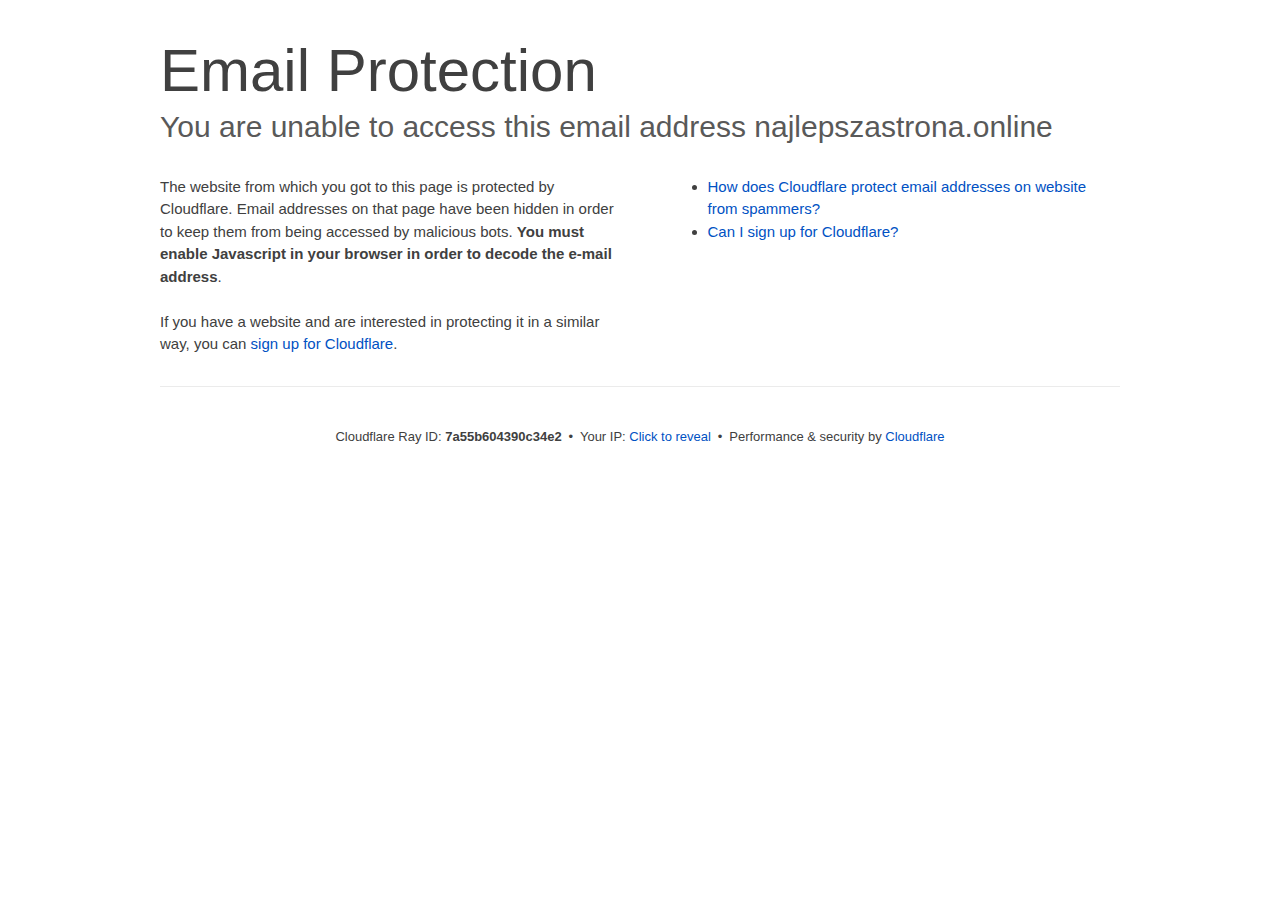
<file: cdn-cgi/l/email-protection/index.html>
<!DOCTYPE html>
<!--[if lt IE 7]> <html class="no-js ie6 oldie" lang="en-US"> <![endif]--><!--[if IE 7]>    <html class="no-js ie7 oldie" lang="en-US"> <![endif]--><!--[if IE 8]>    <html class="no-js ie8 oldie" lang="en-US"> <![endif]--><!--[if gt IE 8]><!--><html class="no-js" lang="en-US"> <!--<![endif]-->
<head>
<title>Email Protection | Cloudflare</title>
<meta charset="UTF-8">
<meta http-equiv="Content-Type" content="text/html; charset=UTF-8">
<meta http-equiv="X-UA-Compatible" content="IE=Edge">
<meta name="robots" content="noindex, nofollow">
<meta name="viewport" content="width=device-width,initial-scale=1">
<link rel="stylesheet" id="cf_styles-css" href="/cdn-cgi/styles/cf.errors.css">
<!--[if lt IE 9]><link rel="stylesheet" id='cf_styles-ie-css' href="/cdn-cgi/styles/cf.errors.ie.css" /><![endif]-->
<style>body{margin:0;padding:0}</style>


<!--[if gte IE 10]><!-->
<script>if (!navigator.cookieEnabled) {
    window.addEventListener('DOMContentLoaded', function () {
      var cookieEl = document.getElementById('cookie-alert');
      cookieEl.style.display = 'block';
    })
  }</script>
<!--<![endif]-->


</head>
<body>
  <div id="cf-wrapper">
    <div class="cf-alert cf-alert-error cf-cookie-error" id="cookie-alert" data-translate="enable_cookies">Please enable cookies.</div>
    <div id="cf-error-details" class="cf-error-details-wrapper">
      <div class="cf-wrapper cf-header cf-error-overview">
        <h1 data-translate="block_headline">Email Protection</h1>
        <h2 class="cf-subheadline"><span data-translate="unable_to_access">You are unable to access this email address</span> najlepszastrona.online</h2>
      </div><!-- /.header -->

      <div class="cf-section cf-wrapper">
        <div class="cf-columns two">
          <div class="cf-column">
            <p>The website from which you got to this page is protected by Cloudflare. Email addresses on that page have been hidden in order to keep them from being accessed by malicious bots. <strong>You must enable Javascript in your browser in order to decode the e-mail address</strong>.</p>
            <p>If you have a website and are interested in protecting it in a similar way, you can <a rel="noopener noreferrer" href="https://www.cloudflare.com/sign-up?utm_source=email_protection">sign up for Cloudflare</a>.</p>
          </div>

          <div class="cf-column">
            <div class="grid_4">
              <div class="rail">
                  <div class="panel">
                      <ul class="nobullets">
                        <li><a rel="noopener noreferrer" class="modal-link-faq" href="https://support.cloudflare.com/hc/en-us/articles/200170016-What-is-Email-Address-Obfuscation-">How does Cloudflare protect email addresses on website from spammers?</a></li>
                        <li><a rel="noopener noreferrer" class="modal-link-faq" href="https://support.cloudflare.com/hc/en-us/categories/200275218-Getting-Started">Can I sign up for Cloudflare?</a></li>
                    </ul>
                </div>
              </div>
            </div>
          </div>
        </div>
      </div><!-- /.section -->

      <div class="cf-error-footer cf-wrapper w-240 lg:w-full py-10 sm:py-4 sm:px-8 mx-auto text-center sm:text-left border-solid border-0 border-t border-gray-300">
  <p class="text-13">
    <span class="cf-footer-item sm:block sm:mb-1">Cloudflare Ray ID: <strong class="font-semibold">7a55b604390c34e2</strong></span>
    <span class="cf-footer-separator sm:hidden">&bull;</span>
    <span id="cf-footer-item-ip" class="cf-footer-item hidden sm:block sm:mb-1">
      Your IP:
      <button type="button" id="cf-footer-ip-reveal" class="cf-footer-ip-reveal-btn">Click to reveal</button>
      <span class="hidden" id="cf-footer-ip">51.77.48.179</span>
      <span class="cf-footer-separator sm:hidden">&bull;</span>
    </span>
    <span class="cf-footer-item sm:block sm:mb-1"><span>Performance &amp; security by</span> <a rel="noopener noreferrer" href="https://www.cloudflare.com/5xx-error-landing" id="brand_link" target="_blank">Cloudflare</a></span>
    
  </p>
  <script>(function(){function d(){var b=a.getElementById("cf-footer-item-ip"),c=a.getElementById("cf-footer-ip-reveal");b&&"classList"in b&&(b.classList.remove("hidden"),c.addEventListener("click",function(){c.classList.add("hidden");a.getElementById("cf-footer-ip").classList.remove("hidden")}))}var a=document;document.addEventListener&&a.addEventListener("DOMContentLoaded",d)})();</script>
</div><!-- /.error-footer -->


    </div><!-- /#cf-error-details -->
  </div><!-- /#cf-wrapper -->

  <script>window._cf_translation = {};</script>

</body>
</html>
</file>
<file: cdn-cgi/styles/cf.errors.css>
#cf-wrapper a,#cf-wrapper abbr,#cf-wrapper article,#cf-wrapper aside,#cf-wrapper b,#cf-wrapper big,#cf-wrapper blockquote,#cf-wrapper body,#cf-wrapper canvas,#cf-wrapper caption,#cf-wrapper center,#cf-wrapper cite,#cf-wrapper code,#cf-wrapper dd,#cf-wrapper del,#cf-wrapper details,#cf-wrapper dfn,#cf-wrapper div,#cf-wrapper dl,#cf-wrapper dt,#cf-wrapper em,#cf-wrapper embed,#cf-wrapper fieldset,#cf-wrapper figcaption,#cf-wrapper figure,#cf-wrapper footer,#cf-wrapper form,#cf-wrapper h1,#cf-wrapper h2,#cf-wrapper h3,#cf-wrapper h4,#cf-wrapper h5,#cf-wrapper h6,#cf-wrapper header,#cf-wrapper hgroup,#cf-wrapper html,#cf-wrapper i,#cf-wrapper iframe,#cf-wrapper img,#cf-wrapper label,#cf-wrapper legend,#cf-wrapper li,#cf-wrapper mark,#cf-wrapper menu,#cf-wrapper nav,#cf-wrapper object,#cf-wrapper ol,#cf-wrapper output,#cf-wrapper p,#cf-wrapper pre,#cf-wrapper s,#cf-wrapper samp,#cf-wrapper section,#cf-wrapper small,#cf-wrapper span,#cf-wrapper strike,#cf-wrapper strong,#cf-wrapper sub,#cf-wrapper summary,#cf-wrapper sup,#cf-wrapper table,#cf-wrapper tbody,#cf-wrapper td,#cf-wrapper tfoot,#cf-wrapper th,#cf-wrapper thead,#cf-wrapper tr,#cf-wrapper tt,#cf-wrapper u,#cf-wrapper ul{margin:0;padding:0;border:0;font:inherit;font-size:100%;text-decoration:none;vertical-align:baseline}#cf-wrapper a img{border:none}#cf-wrapper article,#cf-wrapper aside,#cf-wrapper details,#cf-wrapper figcaption,#cf-wrapper figure,#cf-wrapper footer,#cf-wrapper header,#cf-wrapper hgroup,#cf-wrapper menu,#cf-wrapper nav,#cf-wrapper section,#cf-wrapper summary{display:block}#cf-wrapper .cf-columns:after,#cf-wrapper .cf-columns:before,#cf-wrapper .cf-section:after,#cf-wrapper .cf-section:before,#cf-wrapper .cf-wrapper:after,#cf-wrapper .cf-wrapper:before,#cf-wrapper .clearfix:after,#cf-wrapper .clearfix:before,#cf-wrapper section:after,#cf-wrapper section:before{content:" ";display:table}#cf-wrapper .cf-columns:after,#cf-wrapper .cf-section:after,#cf-wrapper .cf-wrapper:after,#cf-wrapper .clearfix:after,#cf-wrapper section:after{clear:both}#cf-wrapper{display:block;margin:0;padding:0;position:relative;text-align:left;width:100%;z-index:999999999;color:#404040!important;font-family:-apple-system,BlinkMacSystemFont,Segoe UI,Roboto,Oxygen,Ubuntu,Helvetica Neue,Arial,sans-serif!important;font-size:15px!important;line-height:1.5!important;text-decoration:none!important;letter-spacing:normal;-webkit-tap-highlight-color:rgba(246,139,31,.3);-webkit-font-smoothing:antialiased}#cf-wrapper .cf-section,#cf-wrapper section{background:0 0;display:block;margin-bottom:2em;margin-top:2em}#cf-wrapper .cf-wrapper{margin-left:auto;margin-right:auto;width:90%}#cf-wrapper .cf-columns{display:block;list-style:none;padding:0;width:100%}#cf-wrapper .cf-columns img,#cf-wrapper .cf-columns input,#cf-wrapper .cf-columns object,#cf-wrapper .cf-columns select,#cf-wrapper .cf-columns textarea{max-width:100%}#cf-wrapper .cf-columns>.cf-column{float:left;padding-bottom:45px;width:100%;box-sizing:border-box}@media screen and (min-width:49.2em){#cf-wrapper .cf-columns.cols-2>.cf-column:nth-child(n+3),#cf-wrapper .cf-columns.cols-3>.cf-column:nth-child(n+4),#cf-wrapper .cf-columns.cols-4>.cf-column:nth-child(n+3),#cf-wrapper .cf-columns.four>.cf-column:nth-child(n+3),#cf-wrapper .cf-columns.three>.cf-column:nth-child(n+4),#cf-wrapper .cf-columns.two>.cf-column:nth-child(n+3){padding-top:67.5px}#cf-wrapper .cf-columns>.cf-column{padding-bottom:0}#cf-wrapper .cf-columns.cols-2>.cf-column,#cf-wrapper .cf-columns.cols-4>.cf-column,#cf-wrapper .cf-columns.four>.cf-column,#cf-wrapper .cf-columns.two>.cf-column{padding-left:0;padding-right:22.5px;width:50%}#cf-wrapper .cf-columns.cols-2>.cf-column:nth-child(2n),#cf-wrapper .cf-columns.cols-4>.cf-column:nth-child(2n),#cf-wrapper .cf-columns.four>.cf-column:nth-child(2n),#cf-wrapper .cf-columns.two>.cf-column:nth-child(2n){padding-left:22.5px;padding-right:0}#cf-wrapper .cf-columns.cols-2>.cf-column:nth-child(odd),#cf-wrapper .cf-columns.cols-4>.cf-column:nth-child(odd),#cf-wrapper .cf-columns.four>.cf-column:nth-child(odd),#cf-wrapper .cf-columns.two>.cf-column:nth-child(odd){clear:left}#cf-wrapper .cf-columns.cols-3>.cf-column,#cf-wrapper .cf-columns.three>.cf-column{padding-left:30px;width:33.3333333333333%}#cf-wrapper .cf-columns.cols-3>.cf-column:first-child,#cf-wrapper .cf-columns.cols-3>.cf-column:nth-child(3n+1),#cf-wrapper .cf-columns.three>.cf-column:first-child,#cf-wrapper .cf-columns.three>.cf-column:nth-child(3n+1){clear:left;padding-left:0;padding-right:30px}#cf-wrapper .cf-columns.cols-3>.cf-column:nth-child(3n+2),#cf-wrapper .cf-columns.three>.cf-column:nth-child(3n+2){padding-left:15px;padding-right:15px}#cf-wrapper .cf-columns.cols-3>.cf-column:nth-child(-n+3),#cf-wrapper .cf-columns.three>.cf-column:nth-child(-n+3){padding-top:0}}@media screen and (min-width:66em){#cf-wrapper .cf-columns>.cf-column{padding-bottom:0}#cf-wrapper .cf-columns.cols-4>.cf-column,#cf-wrapper .cf-columns.four>.cf-column{padding-left:33.75px;width:25%}#cf-wrapper .cf-columns.cols-4>.cf-column:nth-child(odd),#cf-wrapper .cf-columns.four>.cf-column:nth-child(odd){clear:none}#cf-wrapper .cf-columns.cols-4>.cf-column:first-child,#cf-wrapper .cf-columns.cols-4>.cf-column:nth-child(4n+1),#cf-wrapper .cf-columns.four>.cf-column:first-child,#cf-wrapper .cf-columns.four>.cf-column:nth-child(4n+1){clear:left;padding-left:0;padding-right:33.75px}#cf-wrapper .cf-columns.cols-4>.cf-column:nth-child(4n+2),#cf-wrapper .cf-columns.four>.cf-column:nth-child(4n+2){padding-left:11.25px;padding-right:22.5px}#cf-wrapper .cf-columns.cols-4>.cf-column:nth-child(4n+3),#cf-wrapper .cf-columns.four>.cf-column:nth-child(4n+3){padding-left:22.5px;padding-right:11.25px}#cf-wrapper .cf-columns.cols-4>.cf-column:nth-child(n+5),#cf-wrapper .cf-columns.four>.cf-column:nth-child(n+5){padding-top:67.5px}#cf-wrapper .cf-columns.cols-4>.cf-column:nth-child(-n+4),#cf-wrapper .cf-columns.four>.cf-column:nth-child(-n+4){padding-top:0}}#cf-wrapper a{background:0 0;border:0;color:#0051c3;outline:0;text-decoration:none;-webkit-transition:all .15s ease;transition:all .15s ease}#cf-wrapper a:hover{background:0 0;border:0;color:#f68b1f}#cf-wrapper a:focus{background:0 0;border:0;color:#62a1d8;outline:0}#cf-wrapper a:active{background:0 0;border:0;color:#c16508;outline:0}#cf-wrapper h1,#cf-wrapper h2,#cf-wrapper h3,#cf-wrapper h4,#cf-wrapper h5,#cf-wrapper h6,#cf-wrapper p{color:#404040;margin:0;padding:0}#cf-wrapper h1,#cf-wrapper h2,#cf-wrapper h3{font-weight:400}#cf-wrapper h4,#cf-wrapper h5,#cf-wrapper h6,#cf-wrapper strong{font-weight:600}#cf-wrapper h1{font-size:36px;line-height:1.2}#cf-wrapper h2{font-size:30px;line-height:1.3}#cf-wrapper h3{font-size:25px;line-height:1.3}#cf-wrapper h4{font-size:20px;line-height:1.3}#cf-wrapper h5{font-size:15px}#cf-wrapper h6{font-size:13px}#cf-wrapper ol,#cf-wrapper ul{list-style:none;margin-left:3em}#cf-wrapper ul{list-style-type:disc}#cf-wrapper ol{list-style-type:decimal}#cf-wrapper em{font-style:italic}#cf-wrapper .cf-subheadline{color:#595959;font-weight:300}#cf-wrapper .cf-text-error{color:#bd2426}#cf-wrapper .cf-text-success{color:#9bca3e}#cf-wrapper ol+h2,#cf-wrapper ol+h3,#cf-wrapper ol+h4,#cf-wrapper ol+h5,#cf-wrapper ol+h6,#cf-wrapper ol+p,#cf-wrapper p+dl,#cf-wrapper p+ol,#cf-wrapper p+p,#cf-wrapper p+table,#cf-wrapper p+ul,#cf-wrapper ul+h2,#cf-wrapper ul+h3,#cf-wrapper ul+h4,#cf-wrapper ul+h5,#cf-wrapper ul+h6,#cf-wrapper ul+p{margin-top:1.5em}#cf-wrapper h1+p,#cf-wrapper p+h1,#cf-wrapper p+h2,#cf-wrapper p+h3,#cf-wrapper p+h4,#cf-wrapper p+h5,#cf-wrapper p+h6{margin-top:1.25em}#cf-wrapper h1+h2,#cf-wrapper h1+h3,#cf-wrapper h2+h3,#cf-wrapper h3+h4,#cf-wrapper h4+h5{margin-top:.25em}#cf-wrapper h2+p{margin-top:1em}#cf-wrapper h1+h4,#cf-wrapper h1+h5,#cf-wrapper h1+h6,#cf-wrapper h2+h4,#cf-wrapper h2+h5,#cf-wrapper h2+h6,#cf-wrapper h3+h5,#cf-wrapper h3+h6,#cf-wrapper h3+p,#cf-wrapper h4+p,#cf-wrapper h5+ol,#cf-wrapper h5+p,#cf-wrapper h5+ul{margin-top:.5em}#cf-wrapper .cf-btn{background-color:transparent;border:1px solid #999;color:#404040;font-size:14px;font-weight:400;line-height:1.2;margin:0;padding:.6em 1.33333em .53333em;-webkit-user-select:none;-moz-user-select:none;-ms-user-select:none;user-select:none;display:-moz-inline-stack;display:inline-block;vertical-align:middle;zoom:1;border-radius:2px;box-sizing:border-box;-webkit-transition:all .2s ease;transition:all .2s ease}#cf-wrapper .cf-btn:hover{background-color:#bfbfbf;border:1px solid #737373;color:#fff}#cf-wrapper .cf-btn:focus{color:inherit;outline:0;box-shadow:inset 0 0 4px rgba(0,0,0,.3)}#cf-wrapper .cf-btn.active,#cf-wrapper .cf-btn:active{background-color:#bfbfbf;border:1px solid #404040;color:#272727}#cf-wrapper .cf-btn::-moz-focus-inner{padding:0;border:0}#cf-wrapper .cf-btn .cf-caret{border-top-color:currentColor;margin-left:.25em;margin-top:.18333em}#cf-wrapper .cf-btn-primary{background-color:#2f7bbf;border:1px solid transparent;color:#fff}#cf-wrapper .cf-btn-primary:hover{background-color:#62a1d8;border:1px solid #2f7bbf;color:#fff}#cf-wrapper .cf-btn-primary.active,#cf-wrapper .cf-btn-primary:active,#cf-wrapper .cf-btn-primary:focus{background-color:#62a1d8;border:1px solid #163959;color:#fff}#cf-wrapper .cf-btn-danger,#cf-wrapper .cf-btn-error,#cf-wrapper .cf-btn-important{background-color:#bd2426;border-color:transparent;color:#fff}#cf-wrapper .cf-btn-danger:hover,#cf-wrapper .cf-btn-error:hover,#cf-wrapper .cf-btn-important:hover{background-color:#de5052;border-color:#bd2426;color:#fff}#cf-wrapper .cf-btn-danger.active,#cf-wrapper .cf-btn-danger:active,#cf-wrapper .cf-btn-danger:focus,#cf-wrapper .cf-btn-error.active,#cf-wrapper .cf-btn-error:active,#cf-wrapper .cf-btn-error:focus,#cf-wrapper .cf-btn-important.active,#cf-wrapper .cf-btn-important:active,#cf-wrapper .cf-btn-important:focus{background-color:#de5052;border-color:#521010;color:#fff}#cf-wrapper .cf-btn-accept,#cf-wrapper .cf-btn-success{background-color:#9bca3e;border:1px solid transparent;color:#fff}#cf-wrapper .cf-btn-accept:hover,#cf-wrapper .cf-btn-success:hover{background-color:#bada7a;border:1px solid #9bca3e;color:#fff}#cf-wrapper .active.cf-btn-accept,#cf-wrapper .cf-btn-accept:active,#cf-wrapper .cf-btn-accept:focus,#cf-wrapper .cf-btn-success.active,#cf-wrapper .cf-btn-success:active,#cf-wrapper .cf-btn-success:focus{background-color:#bada7a;border:1px solid #516b1d;color:#fff}#cf-wrapper .cf-btn-accept{color:transparent;font-size:0;height:36.38px;overflow:hidden;position:relative;text-indent:0;width:36.38px;white-space:nowrap}#cf-wrapper input,#cf-wrapper select,#cf-wrapper textarea{background:#fff!important;border:1px solid #999!important;color:#404040!important;font-size:.86667em!important;line-height:1.24!important;margin:0 0 1em!important;max-width:100%!important;outline:0!important;padding:.45em .75em!important;vertical-align:middle!important;display:-moz-inline-stack;display:inline-block;zoom:1;box-sizing:border-box;-webkit-transition:all .2s ease;transition:all .2s ease;border-radius:2px}#cf-wrapper input:hover,#cf-wrapper select:hover,#cf-wrapper textarea:hover{border-color:gray}#cf-wrapper input:focus,#cf-wrapper select:focus,#cf-wrapper textarea:focus{border-color:#2f7bbf;outline:0;box-shadow:0 0 8px rgba(47,123,191,.5)}#cf-wrapper fieldset{width:100%}#cf-wrapper label{display:block;font-size:13px;margin-bottom:.38333em}#cf-wrapper .cf-form-stacked .select2-container,#cf-wrapper .cf-form-stacked input,#cf-wrapper .cf-form-stacked select,#cf-wrapper .cf-form-stacked textarea{display:block;width:100%}#cf-wrapper .cf-form-stacked input[type=button],#cf-wrapper .cf-form-stacked input[type=checkbox],#cf-wrapper .cf-form-stacked input[type=submit]{display:-moz-inline-stack;display:inline-block;vertical-align:middle;zoom:1;width:auto}#cf-wrapper .cf-form-actions{text-align:right}#cf-wrapper .cf-alert{background-color:#f9b169;border:1px solid #904b06;color:#404040;font-size:13px;padding:7.5px 15px;position:relative;vertical-align:middle;border-radius:2px}#cf-wrapper .cf-alert:empty{display:none}#cf-wrapper .cf-alert .cf-close{border:1px solid transparent;color:inherit;font-size:18.75px;line-height:1;padding:0;position:relative;right:-18.75px;top:0}#cf-wrapper .cf-alert .cf-close:hover{background-color:transparent;border-color:currentColor;color:inherit}#cf-wrapper .cf-alert-danger,#cf-wrapper .cf-alert-error{background-color:#de5052;border-color:#521010;color:#fff}#cf-wrapper .cf-alert-success{background-color:#bada7a;border-color:#516b1d;color:#516b1d}#cf-wrapper .cf-alert-warning{background-color:#f9b169;border-color:#904b06;color:#404040}#cf-wrapper .cf-alert-info{background-color:#62a1d8;border-color:#163959;color:#163959}#cf-wrapper .cf-alert-nonessential{background-color:#ebebeb;border-color:#999;color:#404040}#cf-wrapper .cf-icon-exclamation-sign{background:url(/cdn-cgi/images/icon-exclamation.png?1376755637) 50% no-repeat;height:54px;width:54px;display:-moz-inline-stack;display:inline-block;vertical-align:middle;zoom:1}#cf-wrapper h1 .cf-icon-exclamation-sign{margin-top:-10px}#cf-wrapper #cf-error-banner{background-color:#fff;border-bottom:3px solid #f68b1f;padding:15px 15px 20px;position:relative;z-index:999999999;box-shadow:0 2px 8px rgba(0,0,0,.2)}#cf-wrapper #cf-error-banner h4,#cf-wrapper #cf-error-banner p{display:-moz-inline-stack;display:inline-block;vertical-align:bottom;zoom:1}#cf-wrapper #cf-error-banner h4{color:#2f7bbf;font-weight:400;font-size:20px;line-height:1;vertical-align:baseline}#cf-wrapper #cf-error-banner .cf-error-actions{margin-bottom:10px;text-align:center;width:100%}#cf-wrapper #cf-error-banner .cf-error-actions a{display:-moz-inline-stack;display:inline-block;vertical-align:middle;zoom:1}#cf-wrapper #cf-error-banner .cf-error-actions a+a{margin-left:10px}#cf-wrapper #cf-error-banner .cf-error-actions .cf-btn-accept,#cf-wrapper #cf-error-banner .cf-error-actions .cf-btn-success{color:#fff}#cf-wrapper #cf-error-banner .error-header-desc{text-align:left}#cf-wrapper #cf-error-banner .cf-close{color:#999;cursor:pointer;display:inline-block;font-size:34.5px;float:none;font-weight:700;height:22.5px;line-height:.6;overflow:hidden;position:absolute;right:20px;top:25px;text-indent:200%;width:22.5px}#cf-wrapper #cf-error-banner .cf-close:hover{color:gray}#cf-wrapper #cf-error-banner .cf-close:before{content:"\00D7";left:0;height:100%;position:absolute;text-align:center;text-indent:0;top:0;width:100%}#cf-inline-error-wrapper{box-shadow:0 2px 10px rgba(0,0,0,.5)}#cf-wrapper #cf-error-details{background:#fff}#cf-wrapper #cf-error-details .cf-error-overview{padding:25px 0 0}#cf-wrapper #cf-error-details .cf-error-overview h1,#cf-wrapper #cf-error-details .cf-error-overview h2{font-weight:300}#cf-wrapper #cf-error-details .cf-error-overview h2{margin-top:0}#cf-wrapper #cf-error-details .cf-highlight{background:#ebebeb;overflow-x:hidden;padding:30px 0;background-image:-webkit-gradient(linear,left top, left bottom,from(#dedede),color-stop(3%, #ebebeb),color-stop(97%, #ebebeb),to(#dedede));background-image:linear-gradient(top,#dedede,#ebebeb 3%,#ebebeb 97%,#dedede)}#cf-wrapper #cf-error-details .cf-highlight h3{color:#999;font-weight:300}#cf-wrapper #cf-error-details .cf-highlight .cf-column:last-child{padding-bottom:0}#cf-wrapper #cf-error-details .cf-highlight .cf-highlight-inverse{background-color:#fff;padding:15px;border-radius:2px}#cf-wrapper #cf-error-details .cf-status-display h3{margin-top:.5em}#cf-wrapper #cf-error-details .cf-status-label{color:#9bca3e;font-size:1.46667em}#cf-wrapper #cf-error-details .cf-status-label,#cf-wrapper #cf-error-details .cf-status-name{display:inline}#cf-wrapper #cf-error-details .cf-status-item{display:block;position:relative;text-align:left}#cf-wrapper #cf-error-details .cf-status-item,#cf-wrapper #cf-error-details .cf-status-item.cf-column{padding-bottom:1.5em}#cf-wrapper #cf-error-details .cf-status-item.cf-error-source{display:block;text-align:center}#cf-wrapper #cf-error-details .cf-status-item.cf-error-source:after{bottom:-60px;content:"";display:none;border-bottom:18px solid #fff;border-left:20px solid transparent;border-right:20px solid transparent;height:0;left:50%;margin-left:-9px;position:absolute;right:50%;width:0}#cf-wrapper #cf-error-details .cf-status-item+.cf-status-item{border-top:1px solid #dedede;padding-top:1.5em}#cf-wrapper #cf-error-details .cf-status-item+.cf-status-item:before{background:url(/cdn-cgi/images/cf-icon-horizontal-arrow.png) no-repeat;content:"";display:block;left:0;position:absolute;top:25.67px}#cf-wrapper #cf-error-details .cf-error-source .cf-icon-error-container{height:85px;margin-bottom:2.5em}#cf-wrapper #cf-error-details .cf-error-source .cf-status-label{color:#bd2426}#cf-wrapper #cf-error-details .cf-error-source .cf-icon{display:block}#cf-wrapper #cf-error-details .cf-error-source .cf-icon-status{bottom:-10px;left:50%;top:auto;right:auto}#cf-wrapper #cf-error-details .cf-error-source .cf-status-label,#cf-wrapper #cf-error-details .cf-error-source .cf-status-name{display:block}#cf-wrapper #cf-error-details .cf-icon-error-container{height:auto;position:relative}#cf-wrapper #cf-error-details .cf-icon-status{display:block;margin-left:-24px;position:absolute;top:0;right:0}#cf-wrapper #cf-error-details .cf-icon{display:none;margin:0 auto}#cf-wrapper #cf-error-details .cf-status-desc{display:block;height:22.5px;overflow:hidden;text-overflow:ellipsis;width:100%;white-space:nowrap}#cf-wrapper #cf-error-details .cf-status-desc:empty{display:none}#cf-wrapper #cf-error-details .cf-error-footer{padding:1.33333em 0;border-top:1px solid #ebebeb;text-align:center}#cf-wrapper #cf-error-details .cf-error-footer p{font-size:13px}#cf-wrapper #cf-error-details .cf-error-footer select{margin:0!important}#cf-wrapper #cf-error-details .cf-footer-item{display:block;margin-bottom:5px;text-align:left}#cf-wrapper #cf-error-details .cf-footer-separator{display:none}#cf-wrapper #cf-error-details .cf-captcha-info{margin-bottom:10px;position:relative;text-align:center}#cf-wrapper #cf-error-details .cf-captcha-image{height:57px;width:300px}#cf-wrapper #cf-error-details .cf-captcha-actions{margin-top:15px}#cf-wrapper #cf-error-details .cf-captcha-actions a{font-size:0;height:36.38px;overflow:hidden;padding-left:1.2em;padding-right:1.2em;position:relative;text-indent:-9999px;width:36.38px;white-space:nowrap}#cf-wrapper #cf-error-details .cf-captcha-actions a.cf-icon-refresh span{background-position:0 -787px}#cf-wrapper #cf-error-details .cf-captcha-actions a.cf-icon-announce span{background-position:0 -767px}#cf-wrapper #cf-error-details .cf-captcha-actions a.cf-icon-question span{background-position:0 -827px}#cf-wrapper #cf-error-details .cf-screenshot-container{background:url(/cdn-cgi/images/browser-bar.png?1376755637) no-repeat #fff;max-height:400px;max-width:100%;overflow:hidden;padding-top:53px;width:960px;border-radius:5px 5px 0 0}#cf-wrapper #cf-error-details .cf-screenshot-container .cf-no-screenshot{background:url(/cdn-cgi/images/cf-no-screenshot-warn.png) no-repeat;display:block;height:158px;left:25%;margin-top:-79px;overflow:hidden;position:relative;top:50%;width:178px}#cf-wrapper #cf-error-details .cf-captcha-container .cf-screenshot-container,#cf-wrapper #cf-error-details .cf-captcha-container .cf-screenshot-container img,#recaptcha-widget .cf-alert,#recaptcha-widget .recaptcha_only_if_audio,.cf-cookie-error{display:none}#cf-wrapper #cf-error-details .cf-screenshot-container .cf-no-screenshot.error{background:url(/cdn-cgi/images/cf-no-screenshot-error.png) no-repeat;height:175px}#cf-wrapper #cf-error-details .cf-screenshot-container.cf-screenshot-full .cf-no-screenshot{left:50%;margin-left:-89px}.cf-captcha-info iframe{max-width:100%}#cf-wrapper .cf-icon-ok{background:url(/cdn-cgi/images/cf-icon-ok.png) no-repeat;height:48px;width:48px}#cf-wrapper .cf-icon-error{background:url(/cdn-cgi/images/cf-icon-error.png) no-repeat;height:48px;width:48px}#cf-wrapper .cf-icon-browser{background:url(/cdn-cgi/images/cf-icon-browser.png) no-repeat;height:80px;width:100px}#cf-wrapper .cf-icon-cloud{background:url(/cdn-cgi/images/cf-icon-cloud.png) no-repeat;height:77px;width:151px}#cf-wrapper .cf-icon-server{background:url(/cdn-cgi/images/cf-icon-server.png) no-repeat;height:75px;width:95px}#cf-wrapper .cf-icon-railgun{background-position:0 -848px;height:81px;width:95px}#cf-wrapper .cf-caret{border:.33333em solid transparent;border-top-color:inherit;content:"";height:0;width:0;display:-moz-inline-stack;display:inline-block;vertical-align:middle;zoom:1}@media screen and (min-width:49.2em){#cf-wrapper #cf-error-details .cf-status-desc:empty,#cf-wrapper #cf-error-details .cf-status-item.cf-error-source:after,#cf-wrapper #cf-error-details .cf-status-item .cf-icon,#cf-wrapper #cf-error-details .cf-status-label,#cf-wrapper #cf-error-details .cf-status-name{display:block}#cf-wrapper .cf-wrapper{width:708px}#cf-wrapper #cf-error-banner{padding:20px 20px 25px}#cf-wrapper #cf-error-banner .cf-error-actions{margin-bottom:15px}#cf-wrapper #cf-error-banner .cf-error-header-desc h4{margin-right:.5em}#cf-wrapper #cf-error-details h1{font-size:4em}#cf-wrapper #cf-error-details .cf-error-overview{padding-top:2.33333em}#cf-wrapper #cf-error-details .cf-highlight{padding:4em 0}#cf-wrapper #cf-error-details .cf-status-item{text-align:center}#cf-wrapper #cf-error-details .cf-status-item,#cf-wrapper #cf-error-details .cf-status-item.cf-column{padding-bottom:0}#cf-wrapper #cf-error-details .cf-status-item+.cf-status-item{border:0;padding-top:0}#cf-wrapper #cf-error-details .cf-status-item+.cf-status-item:before{background-position:0 -544px;height:24.75px;margin-left:-37.5px;width:75px;background-size:131.25px auto}#cf-wrapper #cf-error-details .cf-icon-error-container{height:85px;margin-bottom:2.5em}#cf-wrapper #cf-error-details .cf-icon-status{bottom:-10px;left:50%;top:auto;right:auto}#cf-wrapper #cf-error-details .cf-error-footer{padding:2.66667em 0}#cf-wrapper #cf-error-details .cf-footer-item,#cf-wrapper #cf-error-details .cf-footer-separator{display:-moz-inline-stack;display:inline-block;vertical-align:baseline;zoom:1}#cf-wrapper #cf-error-details .cf-footer-separator{padding:0 .25em}#cf-wrapper #cf-error-details .cf-status-item.cloudflare-status:before{margin-left:-50px}#cf-wrapper #cf-error-details .cf-status-item.cloudflare-status+.status-item:before{margin-left:-25px}#cf-wrapper #cf-error-details .cf-screenshot-container{height:400px;margin-bottom:-4em;max-width:none}#cf-wrapper #cf-error-details .cf-captcha-container .cf-screenshot-container,#cf-wrapper #cf-error-details .cf-captcha-container .cf-screenshot-container img{display:block}}@media screen and (min-width:66em){#cf-wrapper .cf-wrapper{width:960px}#cf-wrapper #cf-error-banner .cf-close{position:relative;right:auto;top:auto}#cf-wrapper #cf-error-banner .cf-details{white-space:nowrap}#cf-wrapper #cf-error-banner .cf-details-link{padding-right:.5em}#cf-wrapper #cf-error-banner .cf-error-actions{float:right;margin-bottom:0;text-align:left;width:auto}#cf-wrapper #cf-error-details .cf-status-item+.cf-status-item:before{background-position:0 -734px;height:33px;margin-left:-50px;width:100px;background-size:auto}#cf-wrapper #cf-error-details .cf-status-item.cf-cloudflare-status:before{margin-left:-66.67px}#cf-wrapper #cf-error-details .cf-status-item.cf-cloudflare-status+.cf-status-item:before{margin-left:-37.5px}#cf-wrapper #cf-error-details .cf-captcha-image{float:left}#cf-wrapper #cf-error-details .cf-captcha-actions{position:absolute;top:0;right:0}}.no-js #cf-wrapper .js-only{display:none}#cf-wrapper #cf-error-details .heading-ray-id{font-family:monaco,courier,monospace;font-size:15px;white-space:nowrap} #cf-wrapper #cf-error-details .cf-footer-item.hidden,.cf-error-footer .hidden{display:none} .cf-error-footer .cf-footer-ip-reveal-btn{-webkit-appearance:button;-moz-appearance:button;appearance:button;text-decoration:none;background:none;color:inherit;border:none;padding:0;font:inherit;cursor:pointer;color:#0051c3;-webkit-transition:color .15s ease;transition:color .15s ease}.cf-error-footer .cf-footer-ip-reveal-btn:hover{color:#ee730a}
</file>
